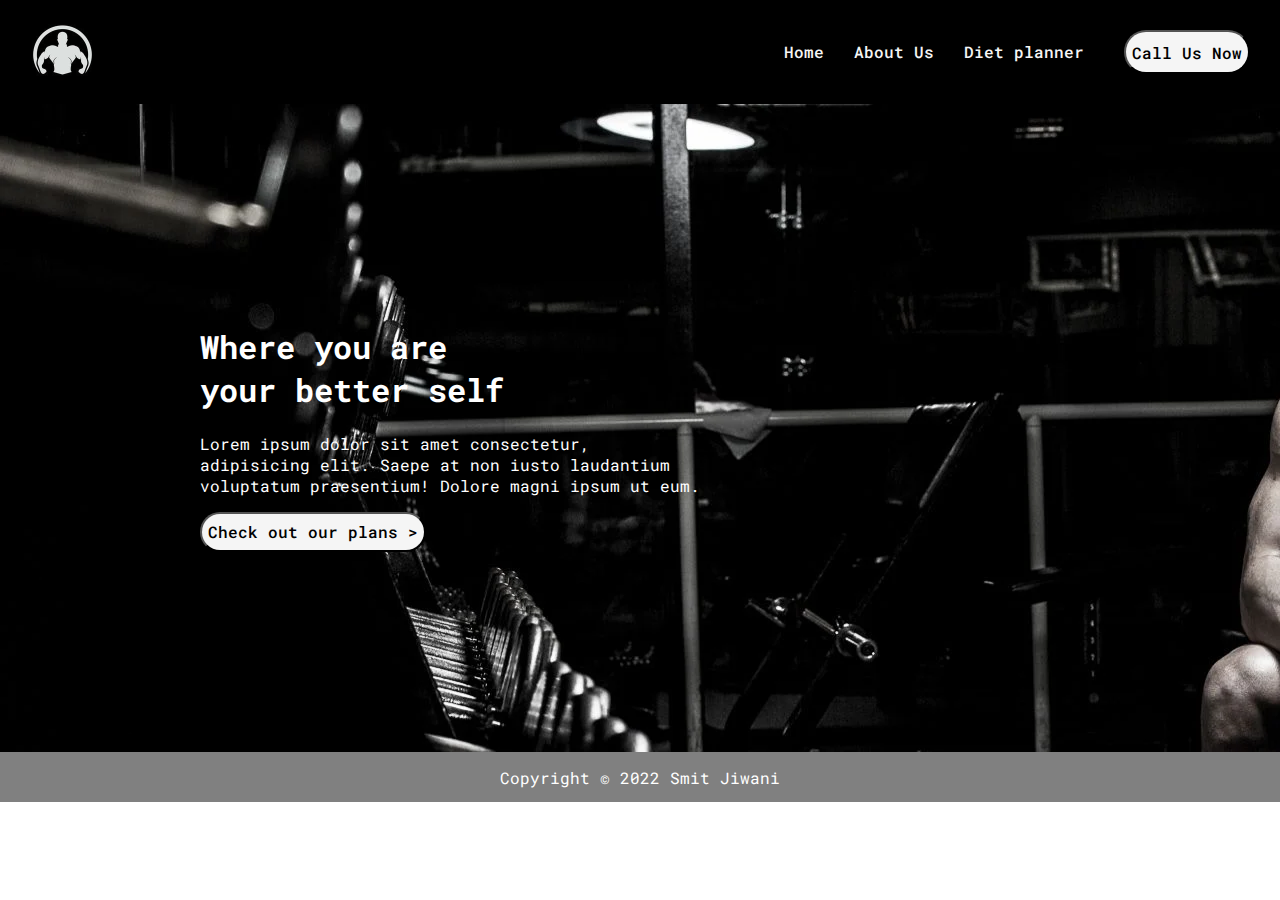
<file: index.html>
<!DOCTYPE html>
<html lang="en">
  <head>
    <meta charset="UTF-8" />
    <meta name="viewport" content="width=device-width, initial-scale=1.0" />
    <meta http-equiv="X-UA-Compatible" content="ie=edge" />
    <title>Smitty's Fitness</title>
  </head>
  <link rel="preconnect" href="https://fonts.googleapis.com" />
  <link rel="preconnect" href="https://fonts.gstatic.com" crossorigin />
  <link
    href="https://fonts.googleapis.com/css2?family=Roboto+Mono:wght@500&display=swap"
    rel="stylesheet"
  />
  <link rel="stylesheet" href="style.css" />

  <body>
    <header class="header">
      <div class="logo">
        <img src="img/gym.png" alt="" />
      </div>

      <nav>
        <ul class="navbar">
          <li><a href="#" class="active">Home</a></li>
          <li><a href="/about.html">About Us</a></li>
          <li><a href="/diet.html">Diet planner</a></li>
        </ul>
      </nav>

      <button class="btn">Call Us Now</button>
    </header>
    <main class="hero">
      <container class="container">
        <h1>Where you are<br />your better self</h1>
        <p>
          Lorem ipsum dolor sit amet consectetur, adipisicing elit. Saepe at non
          iusto laudantium voluptatum praesentium! Dolore magni ipsum ut eum.
        </p>
        <button><a href="/plans.html">Check out our plans ></a></button>
      </container>
      
    </main>
    <footer>
      <p>Copyright © 2022 Smit Jiwani </p>
    </footer>
  </body>
</html>
</file>
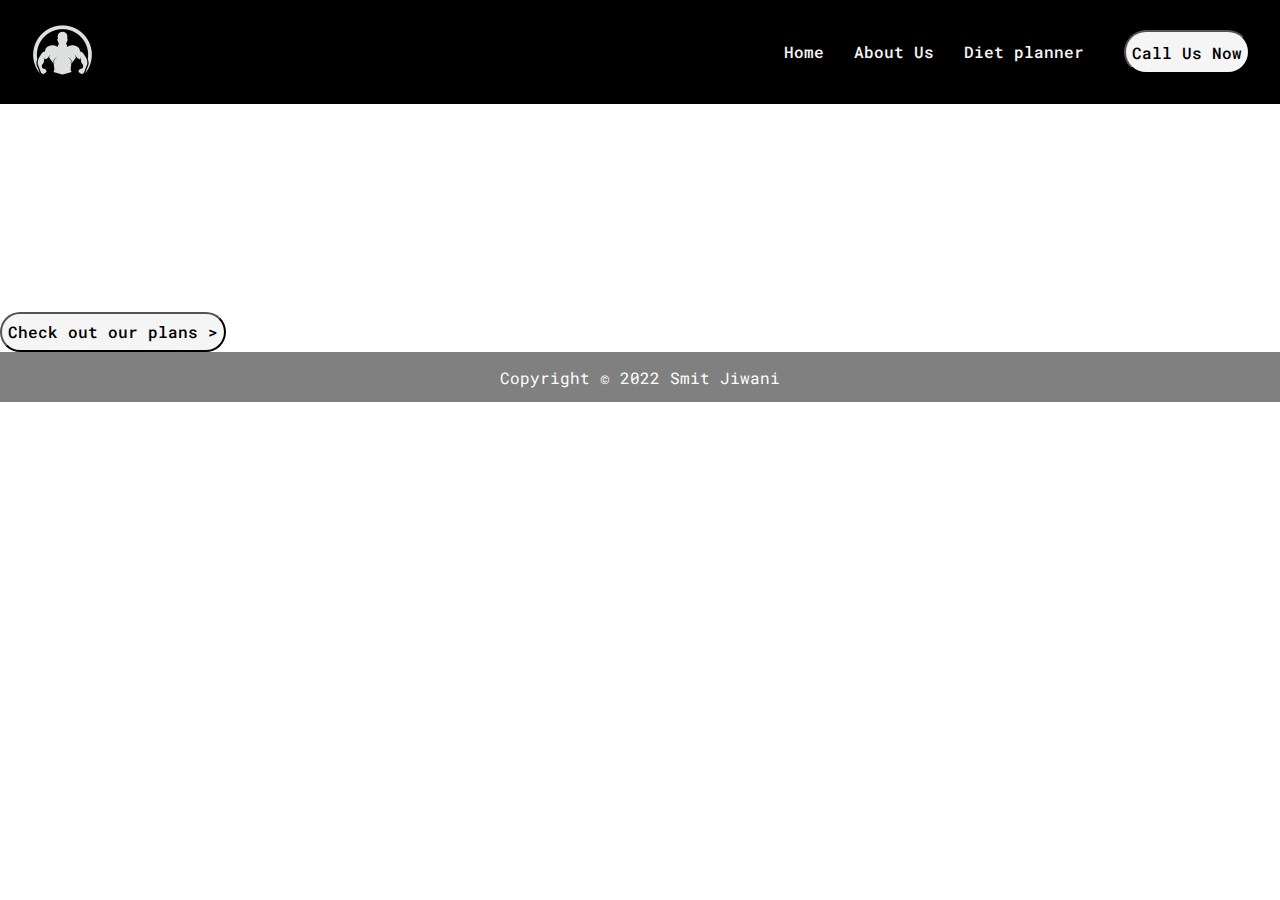
<file: about.html>
<!DOCTYPE html>
<html lang="en">
  <head>
    <meta charset="UTF-8" />
    <meta name="viewport" content="width=device-width, initial-scale=1.0" />
    <meta http-equiv="X-UA-Compatible" content="ie=edge" />
    <title>Smitty's Fitness</title>
  </head>
  <link rel="preconnect" href="https://fonts.googleapis.com" />
  <link rel="preconnect" href="https://fonts.gstatic.com" crossorigin />
  <link
    href="https://fonts.googleapis.com/css2?family=Roboto+Mono:wght@500&display=swap"
    rel="stylesheet"
  />
  <link rel="stylesheet" href="style.css" />

  <body>
    <header class="header">
      <div class="logo">
        <img src="img/gym.png" alt="" />
      </div>

      <nav>
        <ul class="navbar">
          <li><a href="/index.html" class="active">Home</a></li>
          <li><a href="/about.html">About Us</a></li>
          <li><a href="/diet.html">Diet planner</a></li>
        </ul>
      </nav>

      <button class="btn">Call Us Now</button>
    </header>
    <main>
      <container class="container">
        <h1>Where you are<br />your better self</h1>
        <p>
          Lorem ipsum dolor sit amet consectetur, adipisicing elit. Saepe at non
          iusto laudantium voluptatum praesentium! Dolore magni ipsum ut eum.
        </p>
        <button><a href="/plans.html">Check out our plans ></a></button>
      </container>
    </main>
    <footer>
      <p>Copyright © 2022 Smit Jiwani </p>
    </footer>
  </body>
</html>
</file>
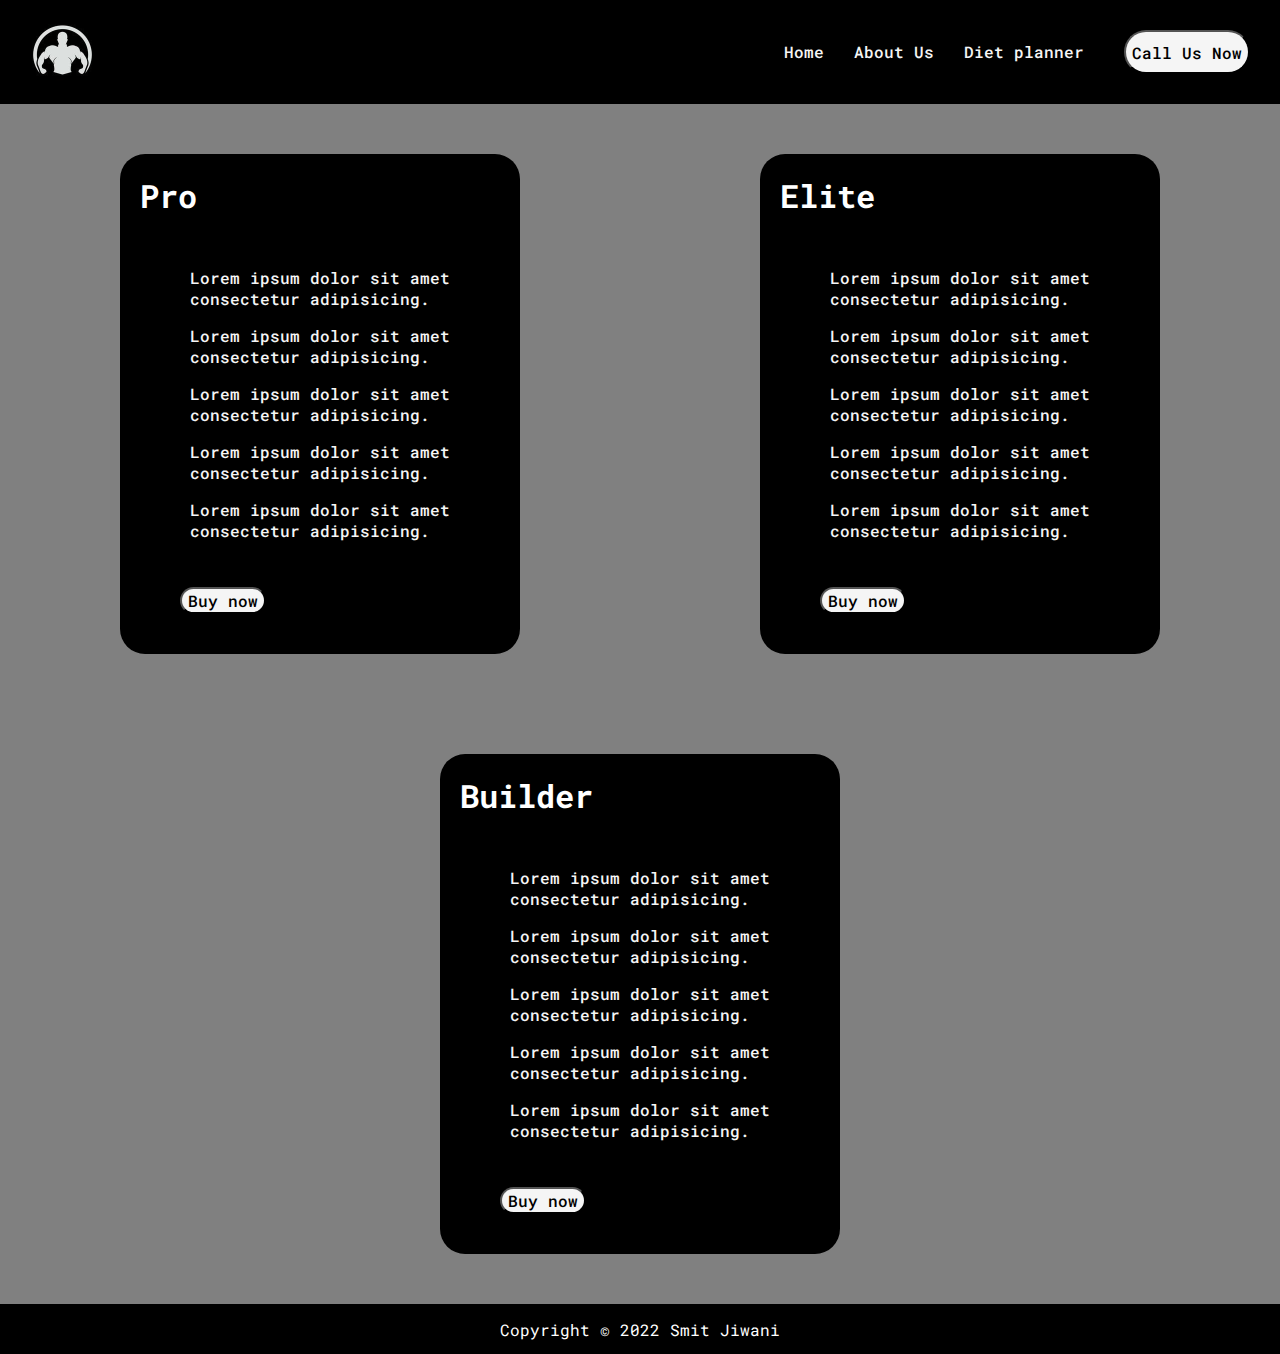
<file: plans.html>
<!DOCTYPE html>
<html lang="en">
  <head>
    <meta charset="UTF-8" />
    <meta name="viewport" content="width=device-width, initial-scale=1.0" />
    <meta http-equiv="X-UA-Compatible" content="ie=edge" />
    <title>Smitty's Fitness</title>
  </head>
  <link rel="preconnect" href="https://fonts.googleapis.com" />
  <link rel="preconnect" href="https://fonts.gstatic.com" crossorigin />
  <link
    href="https://fonts.googleapis.com/css2?family=Roboto+Mono:wght@500&display=swap"
    rel="stylesheet"
  />
  <link rel="stylesheet" href="style.css" />

  <body>
    <header class="header">
      <div class="logo">
        <img src="img/gym.png" alt="" />
      </div>

      <nav>
        <ul class="navbar">
          <li><a href="/index.html" class="active">Home</a></li>
          <li><a href="/about.html">About Us</a></li>
          <li><a href="/diet.html">Diet planner</a></li>
        </ul>
      </nav>

      <button class="btn">Call Us Now</button>
    </header>
    <main>
      <container class="plans">
        <plans id="eaf" class="pro">
          <h1 id="planheaders">Pro</h1>
          <li id="planbody">
            <ul>
              Lorem ipsum dolor sit amet consectetur adipisicing.
            </ul>
            <ul>
              Lorem ipsum dolor sit amet consectetur adipisicing.
            </ul>
            <ul>
              Lorem ipsum dolor sit amet consectetur adipisicing.
            </ul>
            <ul>
              Lorem ipsum dolor sit amet consectetur adipisicing.
            </ul>
            <ul>
              Lorem ipsum dolor sit amet consectetur adipisicing.
            </ul>
            <button id="planbutton">Buy now</button>
          </li>
          
        </plans>
        <plans id="eaf" class="elite">
          <h1 id="planheaders">Elite</h1>
          <li id="planbody">
            <ul>
              Lorem ipsum dolor sit amet consectetur adipisicing.
            </ul>
            <ul>
              Lorem ipsum dolor sit amet consectetur adipisicing.
            </ul>
            <ul>
              Lorem ipsum dolor sit amet consectetur adipisicing.
            </ul>
            <ul>
              Lorem ipsum dolor sit amet consectetur adipisicing.
            </ul>
            <ul>
              Lorem ipsum dolor sit amet consectetur adipisicing.
            </ul>
            <button id="planbutton">Buy now</button> 
          </li>
          
        </plans>
        <plans id="eaf" class="builder"> 
          <h1 id="planheaders">Builder</h1>
          <li id="planbody">
            <ul>
              Lorem ipsum dolor sit amet consectetur adipisicing.
            </ul>
            <ul>
              Lorem ipsum dolor sit amet consectetur adipisicing.
            </ul>
            <ul>
              Lorem ipsum dolor sit amet consectetur adipisicing.
            </ul>
            <ul>
              Lorem ipsum dolor sit amet consectetur adipisicing.
            </ul>
            <ul>
              Lorem ipsum dolor sit amet consectetur adipisicing.
            </ul>
            <button id="planbutton">Buy now</button>
          </li>
          
        </plans>

      </container>
    </main>
    <footer class="plansfooter">
      <p>Copyright © 2022 Smit Jiwani </p>
    </footer>
  </body>
</html>
</file>
<file: style.css>
body {
    font-family: 'Roboto Mono', monospace;
    color: white;
    margin: 0px;
    padding: 0px;
}

header {
    background-color: black;
    margin: auto;
    padding: auto;
    display: flex;
    justify-content: flex-end;
}

.logo{
    margin-right: auto;
}

.logo img{
    cursor: pointer;
    width: 125px;
    height: 100px;
    filter: invert(100%); 
}



.navbar li{
    display: inline-block;
    padding: 25px 10px;
}

.navbar li a:hover{
    color: grey;
}

li, a,  button{
    font-family: 'Roboto Mono', monospace;
    font-weight: 500;
    font-size: 16px;
    text-decoration: none;
    color: whitesmoke;
    list-style: none;
}

header button{
    margin: 30px;
    background-color: whitesmoke;
    color: black;
    border-radius: 25px;
}

header button:hover{
    background-color: gray;
    color: whitesmoke;
}

.hero{
    display: flex;
    background: url('img/gym.jpg'); 
}

.container{
    max-width: 500px;
    margin: 200px;
    align-items: flex-start;
}

.container button{
    height: 40px;
    font-family: 'Roboto Mono', monospace;
    font-weight: 500;
    font-size: 16px;
    background-color: whitesmoke;
    border-radius: 25px;
}

.container button a{
    color: black;
}
.container button:hover{
    background-color: gray;
    color: whitesmoke;
}

.plans{
    background-color: gray;
    display: flex;
    width: auto;
    height: auto;
    border-color: black;
    align-items: center;
    justify-content: space-around;
    flex-wrap: wrap;
}

#eaf {
    border-radius: 25px;
    margin: 50px;
    width: 400px;
    height: 500px;
    background-color: black;
    border-color: black;
}

#planheaders{
    margin: 20px;
}

#planbody{
    margin: 50px 30px;
}

#planbutton{
    margin: 30px;
    background-color: whitesmoke;
    color: black;
    border-radius: 25px;
}

#planbutton:hover{
    background-color: gray;
    color: whitesmoke;
}

footer{
    width: 100%;
    height: 50px;
    background-color: grey;
    align-items: center;
    display: inline-block;
}

footer p{
    margin: 15px 0px;
    text-align: center;
}

.plansfooter{
    background-color: black !important; 
}
</file>
